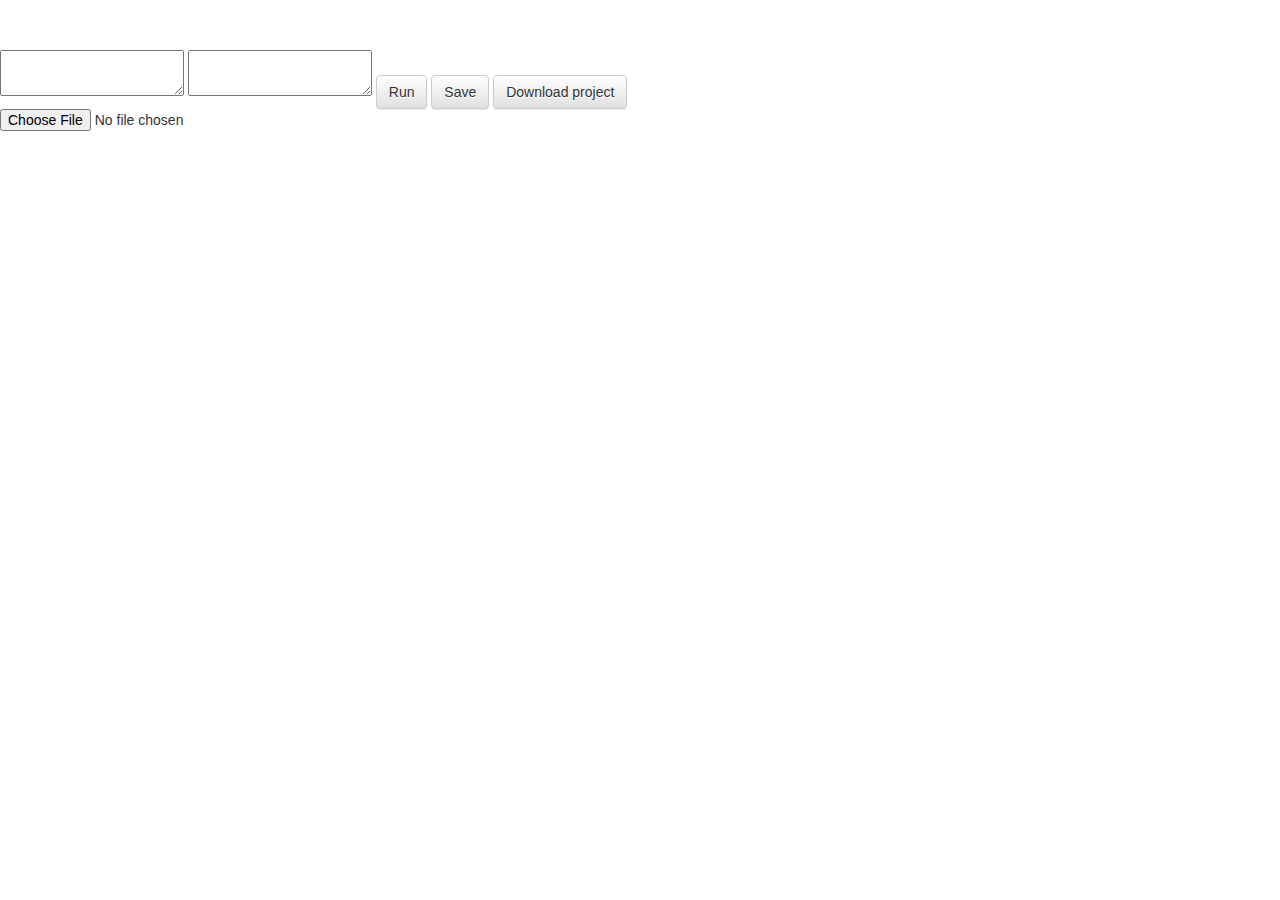
<file: test.html>
<!DOCTYPE html>
<html>
<head>
<title>WebCL IDE</title>
<meta charset="utf-8">

<link rel="stylesheet" href="libs/bootstrap/css/bootstrap.min.css">
<link rel="stylesheet" href="libs/bootstrap/css/bootstrap-theme.min.css">
<link rel="stylesheet" media="screen"
	href="libs/handsontable/handsontable.css">
<link rel="stylesheet" href="libs\jstree\themes\default\style.min.css">

<link rel="stylesheet" href="style.css">

<script type="text/javascript" src="libs/jquery/jquery-2.1.3.min.js"></script>
<script type="text/javascript" src="libs/bootstrap/js/bootstrap.min.js"></script>
<script type="text/javascript" src="libs/handsontable/numeral.js"></script>
<script type="text/javascript" src="libs/handsontable/handsontable.js"></script>
<script type="text/javascript" src="libs/jstree/jstree.min.js"></script>
<script type="text/javascript" src="libs/FileSaver/FileSaver.min.js"></script>
<script type="text/javascript" src="libs/jszip/jszip.min.js"></script>

<script src="utils.js" type="text/javascript"></script>
<script src="api.js" type="text/javascript"></script>


</head>
<body>
<textarea id='js-source'></textarea>
<textarea id='cl-source'></textarea>

<button type="button" class="btn btn-default" onclick="run();">Run</button>
<button type="button" class="btn btn-default" onclick="save();">Save</button>
<button type="button" class="btn btn-default" onclick="saveToDesktop();">Download project</button>
<input type='file' onchange='openFile(event)'>
<script>
$(function(){
	window.myData = new Data(); 
	window.project = undefined;
	window.testResultIndex = 0;
	
	console.log("Loading Project test");
	project = new Project("test");
	project.addTimer("total");
	project.addSource("main","js" , "");
	project.addSource("test","cl" , "");
	project.addParameter("a",WEBCL_IDE.TYPES.INT , 80 , false);
	project.addParameter("b",WEBCL_IDE.TYPES.INT , 20 , false);
	project.addParameter("c",WEBCL_IDE.TYPES.INT , 0 , true);

	
	
	var vectorIn = project.buildEmptyBuffer(WEBCL_IDE.TYPES.VECTOR_INT,4);
	vectorIn[0]=32;vectorIn[1]=12;vectorIn[2]=42;vectorIn[3]=3;
	
	myData.add("v_in",vectorIn);
	project.addParameter("v_in",WEBCL_IDE.TYPES.VECTOR_INT , "v_in" , false);
	project.addParameter("v_out",WEBCL_IDE.TYPES.VECTOR_INT , 4 , true);

	
});
function run(){
	save();
	try{
		var exec = project.build("main");
		var result = project.buildResult();
		console.log(project.buildArgs());
		WEBCL_IDE.TEMP_RESULT = result;
		project.execute(exec , result , myData);
		project.addResult("test"+testResultIndex,result,myData);
		testResultIndex++;
		console.log(project);
	}catch(e){
		console.log(e);
	}
	WEBCL_IDE.TEMP_RESULT = undefined;
};
function save(){
	project.updateSource('main',$("#js-source").val());
	project.updateSource('test',$("#cl-source").val());
	console.log("Sources has been save!!");
	
	
};

function saveToDesktop(){
	save();
	
	var zip = new JSZip();
	for(var key in myData.getData()){
		zip.file("buffers/"+key ,myData.get(key).buffer);
	}
	zip.file("project.json" ,project.output());
	var blob = zip.generate({type:"blob"});
	saveAs(blob, project.name+".zip");	
}

function openFile(event){
	var files = event.target.files;
	var reader = new FileReader();
	reader.onload = (function(theFile){
		return function(e) {
			window.zip = new JSZip(e.target.result);
			var p = new Project();
			p.load(zip.file("project.json").asText());
			 
			var files = zip.files;
			for(var name in files){
				if(name != "project.json"){
					var bufferName = name.slice(8);
					var zipBuffer = zip.file(name);
					if(zipBuffer != null){
						var buffer = p.buildArray(bufferName ,zipBuffer.asArrayBuffer());
						if(buffer){
							myData.add(bufferName , buffer); 
						}
					}
				}
			}
			project = p;
			$("#js-source").val(project.getSource("main"));
		}
	})(files[0]);
	reader.readAsArrayBuffer(files[0]);
	
	
	
}

</script>
</body>
</html>
</file>
<file: libs/handsontable/handsontable.css>
/*!
 * Handsontable 0.13.1
 * Handsontable is a JavaScript library for editable tables with basic copy-paste compatibility with Excel and Google Docs
 *
 * Copyright (c) 2012-2014 Marcin Warpechowski
 * Copyright (c) 2015 Handsoncode sp. z o.o. <hello@handsontable.com>
 * Licensed under the MIT license.
 * http://handsontable.com/
 *
 * Date: Thu Mar 19 2015 15:05:12 GMT+0100 (CET)
 */

.handsontable {
  position: relative;
}

.handsontable .hide{
  display: none;
}
.handsontable .relative {
  position: relative;
}

.handsontable.htAutoColumnSize {
  visibility: hidden;
  left: 0;
  position: absolute;
  top: 0;
}

.handsontable .wtHider {
  width: 0;
}

.handsontable .wtSpreader {
  position: relative;
  width: 0; /*must be 0, otherwise blank space appears in scroll demo after scrolling max to the right */
  height: auto;
}

.handsontable table,
.handsontable tbody,
.handsontable thead,
.handsontable td,
.handsontable th,
.handsontable input,
.handsontable textarea,
.handsontable div {
  box-sizing: content-box;
  -webkit-box-sizing: content-box;
  -moz-box-sizing: content-box;
}

.handsontable input,
.handsontable textarea {
  min-height: initial;
}

.handsontable table.htCore {
  border-collapse: separate;
  /*it must be separate, otherwise there are offset miscalculations in WebKit: http://stackoverflow.com/questions/2655987/border-collapse-differences-in-ff-and-webkit*/
  /*this actually only changes appearance of user selection - does not make text unselectable
  -webkit-user-select: none;
  -khtml-user-select: none;
  -moz-user-select: none;
  -o-user-select: none;
  -ms-user-select: none;
  /*user-select: none; /*no browser supports unprefixed version*/
  border-spacing: 0;
  margin: 0;
  border-width: 0;
  table-layout: fixed;
  width: 0;
  outline-width: 0;
  /* reset bootstrap table style. for more info see: https://github.com/handsontable/handsontable/issues/224 */
  max-width: none;
  max-height: none;
}

.handsontable col {
  width: 50px;
}

.handsontable col.rowHeader {
  width: 50px;
}

.handsontable th,
.handsontable td {
  border-right: 1px solid #CCC;
  border-bottom: 1px solid #CCC;
  height: 22px;
  empty-cells: show;
  line-height: 21px;
  padding: 0 4px 0 4px;
  /* top, bottom padding different than 0 is handled poorly by FF with HTML5 doctype */
  background-color: #FFF;
  vertical-align: top;
  overflow: hidden;
  outline-width: 0;
  white-space: pre-line;
  /* preserve new line character in cell */
}

.handsontable td.htInvalid {
  background-color: #ff4c42 !important; /*gives priority over td.area selection background*/
}

.handsontable td.htNoWrap {
  white-space: nowrap;
}

.handsontable th:last-child {
  /*Foundation framework fix*/
  border-right: 1px solid #CCC;
  border-bottom: 1px solid #CCC;
}

.handsontable tr:first-child th.htNoFrame,
.handsontable th:first-child.htNoFrame,
.handsontable th.htNoFrame {
  border-left-width: 0;
  background-color: white;
  border-color: #FFF;
}

.handsontable th:first-child,
.handsontable td:first-child,
.handsontable .htNoFrame + th,
.handsontable .htNoFrame + td {
  border-left: 1px solid #CCC;
}

.handsontable tr:first-child th,
.handsontable tr:first-child td {
  border-top: 1px solid #CCC;
}

.handsontable thead tr:last-child th {
  border-bottom-width: 0;
}

.handsontable thead tr.lastChild th {
  border-bottom-width: 0;
}

.handsontable th {
  background-color: #EEE;
  color: #222;
  text-align: center;
  font-weight: normal;
  white-space: nowrap;
}

.handsontable thead th {
  padding: 0;
}

.handsontable th.active {
  background-color: #CCC;
}

.handsontable thead th .relative {
  padding: 2px 4px;
}

/* plugins */

.handsontable .manualColumnMover {
  position: fixed;
  left: 0;
  top: 0;
  background-color: transparent;
  width: 5px;
  height: 25px;
  z-index: 999;
  cursor: move;
}

.handsontable .manualRowMover {
  position: fixed;
  left: -4px;
  top: 0;
  background-color: transparent;
  height: 5px;
  width: 50px;
  z-index: 999;
  cursor: move;
}

.handsontable .manualColumnMoverGuide,
.handsontable .manualRowMoverGuide {
  position: fixed;
  left: 0;
  top: 0;
  background-color: #CCC;
  width: 25px;
  height: 25px;
  opacity: 0.7;
  display: none;
}

.handsontable .manualColumnMoverGuide.active,
.handsontable .manualRowMoverGuide.active {
  display: block;
}

.handsontable .manualColumnMover:hover,
.handsontable .manualColumnMover.active,
.handsontable .manualRowMover:hover,
.handsontable .manualRowMover.active{
  background-color: #88F;
}

/* row + column resizer*/

.handsontable .manualColumnResizer {
  position: fixed;
  top: 0;
  cursor: col-resize;
  z-index: 110;
  width: 5px;
  height: 25px;
}

.handsontable .manualRowResizer {
  position: fixed;
  left: 0;
  cursor: row-resize;
  z-index: 110;
  height: 5px;
  width: 50px;
}

.handsontable .manualColumnResizer:hover,
.handsontable .manualColumnResizer.active,
.handsontable .manualRowResizer:hover,
.handsontable .manualRowResizer.active {
  background-color: #AAB;
}

.handsontable .manualColumnResizerGuide {
  position: fixed;
  right: 0;
  top: 0;
  background-color: #AAB;
  display: none;
  width: 0;
  border-right: 1px dashed #777;
  margin-left: 5px;
}

.handsontable .manualRowResizerGuide {
  position: fixed;
  left: 0;
  bottom: 0;
  background-color: #AAB;
  display: none;
  height: 0;
  border-bottom: 1px dashed #777;
  margin-top: 5px;
}

.handsontable .manualColumnResizerGuide.active,
.handsontable .manualRowResizerGuide.active {
  display: block;
}

.handsontable .columnSorting:hover {
  text-decoration: underline;
  cursor: pointer;
}

/* border line */

.handsontable .wtBorder {
  position: absolute;
  font-size: 0;
}
.handsontable .wtBorder.hidden{
  display:none !important;
}

.handsontable td.area {
  background: -moz-linear-gradient(top,  rgba(181,209,255,0.34) 0%, rgba(181,209,255,0.34) 100%); /* FF3.6+ */
  background: -webkit-gradient(linear, left top, left bottom, color-stop(0%,rgba(181,209,255,0.34)), color-stop(100%,rgba(181,209,255,0.34))); /* Chrome,Safari4+ */
  background: -webkit-linear-gradient(top,  rgba(181,209,255,0.34) 0%,rgba(181,209,255,0.34) 100%); /* Chrome10+,Safari5.1+ */
  background: -o-linear-gradient(top,  rgba(181,209,255,0.34) 0%,rgba(181,209,255,0.34) 100%); /* Opera 11.10+ */
  background: -ms-linear-gradient(top,  rgba(181,209,255,0.34) 0%,rgba(181,209,255,0.34) 100%); /* IE10+ */
  background: linear-gradient(to bottom,  rgba(181,209,255,0.34) 0%,rgba(181,209,255,0.34) 100%); /* W3C */
  filter: progid:DXImageTransform.Microsoft.gradient( startColorstr='#57b5d1ff', endColorstr='#57b5d1ff',GradientType=0 ); /* IE6-9 */
  background-color: #fff;
}

/* fill handle */

.handsontable .wtBorder.corner {
  font-size: 0;
  cursor: crosshair;
}

.handsontable .htBorder.htFillBorder {
  background: red;
  width: 1px;
  height: 1px;
}

.handsontableInput {
  border:none;
  outline-width: 0;
  margin: 0 ;
  padding: 1px 5px 0 5px;
  font-family: inherit;
  line-height: 21px;
  font-size: inherit;
  box-shadow: 0 0 0 2px #5292F7 inset;
  resize: none;
  /*below are needed to overwrite stuff added by jQuery UI Bootstrap theme*/
  display: inline-block;
  color: #000;
  border-radius: 0;
  background-color: #FFF;
  /*overwrite styles potentionally made by a framework*/
}

.handsontableInputHolder {
  position: absolute;
  top: 0;
  left: 0;
  z-index: 100;
}

.htSelectEditor {
  -webkit-appearance: menulist-button !important;
  position: absolute;
  width: auto;
}

/*
TextRenderer readOnly cell
*/

.handsontable .htDimmed {
  color: #777;
}

.handsontable .htSubmenu {
  position: relative;
}

.handsontable .htSubmenu :after{
  content: '▶';
  color: #777;
  position: absolute;
  right: 5px;
}


/*
TextRenderer horizontal alignment
*/
.handsontable .htLeft{
  text-align: left;
}
.handsontable .htCenter{
  text-align: center;
}
.handsontable .htRight{
  text-align: right;
}
.handsontable .htJustify{
  text-align: justify;
}
/*
TextRenderer vertical alignment
*/
.handsontable .htTop{
  vertical-align: top;
}
.handsontable .htMiddle{
  vertical-align: middle;
}
.handsontable .htBottom{
  vertical-align: bottom;
}

/*
TextRenderer placeholder value
*/

.handsontable .htPlaceholder {
  color: #999;
}

/*
AutocompleteRenderer down arrow
*/

.handsontable .htAutocompleteArrow {
  float: right;
  font-size: 10px;
  color: #EEE;
  cursor: default;
  width: 16px;
  text-align: center;
}

.handsontable td .htAutocompleteArrow:hover {
  color: #777;
}

.handsontable td.area .htAutocompleteArrow {
  color: #d3d3d3;
}

/*
CheckboxRenderer
*/

.handsontable .htCheckboxRendererInput.noValue {
  opacity: 0.5;
}

/*
NumericRenderer
*/

.handsontable .htNumeric {
  text-align: right;
}

/*
Comment For Cell
*/
.htCommentCell{
  position: relative;
}
.htCommentCell:after{
  content: '';
  position: absolute;
  top: 0;
  right: 0;
  border-left: 6px solid transparent;
  border-top: 6px solid red;
}

@-webkit-keyframes opacity-hide {
  from {
    opacity: 1;
  }
  to {
    opacity: 0;
    /*display: none;*/
  }
}
@keyframes opacity-hide {
  from {
    /*display: block;*/
    opacity: 1;
  }
  to {
    opacity: 0;
    /*display: none;*/
  }
}

@-webkit-keyframes opacity-show {
  from {
    opacity: 0;
    /*display: none;*/
  }
  to {
    opacity: 1;
    /*display: block;*/
  }
}
@keyframes opacity-show {
  from {
    opacity: 0;
    /*display: none;*/
  }
  to {
    opacity: 1;
    /*display: block;*/
  }
}

/**
 * Handsontable in Handsontable
 */

.handsontable .handsontable .wtHider {
  padding: 0 0 5px 0;
}

.handsontable .handsontable table {
  -webkit-box-shadow: 1px 2px 5px rgba(0, 0, 0, 0.4);
  box-shadow: 1px 2px 5px rgba(0, 0, 0, 0.4);
}

/**
* Autocomplete Editor
*/
.handsontable .autocompleteEditor.handsontable {
  padding-right: 17px;
}
.handsontable .autocompleteEditor.handsontable.htMacScroll {
  padding-right: 15px;
}


/**
 * Handsontable listbox theme
 */

.handsontable.listbox {
  margin: 0;
}

.handsontable.listbox .ht_master table {
  border: 1px solid #ccc;
  border-collapse: separate;
  background: white;
}

.handsontable.listbox th,
.handsontable.listbox tr:first-child th,
.handsontable.listbox tr:last-child th,
.handsontable.listbox tr:first-child td,
.handsontable.listbox td {
  border-width: 0;
}

.handsontable.listbox th,
.handsontable.listbox td {
  white-space: nowrap;
  text-overflow: ellipsis;
}

.handsontable.listbox td.htDimmed {
  cursor: default;
  color: inherit;
  font-style: inherit;
}

.handsontable.listbox .wtBorder {
  visibility: hidden;
}

.handsontable.listbox tr td.current,
.handsontable.listbox tr:hover td {
  background: #eee;
}

.htContextMenu {
  display: none;
  position: absolute;
  z-index: 1060; /*needs to be higher than 1050 - z-index for Twitter Bootstrap modal (#1569)*/
}

.htContextMenu .ht_clone_top,
.htContextMenu .ht_clone_left,
.htContextMenu .ht_clone_corner,
.htContextMenu .ht_clone_debug {
  display: none;
}

.ht_clone_top {
  z-index: 101;
}

.ht_clone_left {
  z-index: 102;
}

.ht_clone_corner {
  z-index: 103;
}

.ht_clone_debug {
  z-index: 103;
}

.htContextMenu table.htCore {
  outline: 1px solid #bbb;
}

.htContextMenu .wtBorder {
  visibility: hidden;
}

.htContextMenu table tbody tr td {
  background: white;
  border-width: 0;
  padding: 4px 6px 0px 6px;
  cursor: pointer;
  overflow: hidden;
  white-space: nowrap;
  text-overflow: ellipsis;
}

.htContextMenu table tbody tr td:first-child {
  border: 0;
}

.htContextMenu table tbody tr td.htDimmed{
  font-style: normal;
  color: #323232;
}

.htContextMenu table tbody tr td.current,
.htContextMenu table tbody tr td.zeroclipboard-is-hover {
  background: rgb(233, 233, 233);
}

.htContextMenu table tbody tr td.htSeparator {
  border-top: 1px solid #bbb;
  height: 0;
  padding: 0;
}

.htContextMenu table tbody tr td.htDisabled {
  color: #999;
}

.htContextMenu table tbody tr td.htDisabled:hover {
  background: white;
  color: #999;
  cursor: default;
}
.htContextMenu table tbody tr td div{
  padding-left: 10px;
}
.htContextMenu table tbody tr td div span.selected{
  margin-top: -2px;
  position: absolute;
  left: 4px;
}

.handsontable td.htSearchResult {
  background: #fcedd9;
  color: #583707;
}

/*
Cell borders
*/
.htBordered{
  /*box-sizing: border-box !important;*/
  border-width: 1px;
}
.htBordered.htTopBorderSolid{
  border-top-style: solid;
  border-top-color: #000;
}
.htBordered.htRightBorderSolid{
  border-right-style: solid;
  border-right-color: #000;
}
.htBordered.htBottomBorderSolid{
  border-bottom-style: solid;
  border-bottom-color: #000;
}
.htBordered.htLeftBorderSolid{
  border-left-style: solid;
  border-left-color: #000;
}

.htCommentTextArea{
  background-color: #FFFACD;
  box-shadow: 1px 1px 2px #bbb;
  font-family: 'Arial';
  -webkit-box-shadow: 1px 1px 2px #bbb;
  -moz-box-shadow: 1px 1px 2px #bbb;

}

/* Grouping indicators */
.handsontable colgroup col.rowHeader.htGroupCol {
  width: 25px !important;
}
.handsontable colgroup col.rowHeader.htGroupColClosest {
  width: 30px !important;
}

.handsontable .htGroupIndicatorContainer {
  background: #fff;
  border: 0px;
  padding-bottom: 0px;
  vertical-align: bottom;
  position: relative;
}

.handsontable thead .htGroupIndicatorContainer {
  vertical-align: top;
  border-bottom: 0px;
}

.handsontable tbody tr th:nth-last-child(2) {
  border-right: 1px solid #CCC;
}

.handsontable thead tr:nth-last-child(2) th {
  border-bottom: 1px solid #CCC;
  padding-bottom: 5px;
}


.ht_clone_corner thead tr th:nth-last-child(2) {
  border-right: 1px solid #CCC;
}

.htVerticalGroup {
  height: 100%;
}

.htHorizontalGroup {
  width: 100%;
  height: 100%;
}

.htVerticalGroup:not(.htCollapseButton):after {
  content: "";
  height: 100%;
  width: 1px;
  display: block;
  background: #ccc;
  margin-left: 5px;
}

.htHorizontalGroup:not(.htCollapseButton):after {
  content: "";
  width: 100%;
  height: 1px;
  display: block;
  background: #ccc;
  margin-top: 20%;
}

.htCollapseButton {
  width: 10px;
  height: 10px;
  line-height: 10px;
  text-align: center;
  border-radius: 5px;
  border: 1px solid #f3f3f3;
  -webkit-box-shadow: 1px 1px 3px rgba(0, 0, 0, 0.4);
  box-shadow: 1px 1px 3px rgba(0, 0, 0, 0.4);
  cursor: pointer;
  margin-bottom: 3px;
  position: relative;
}

.htCollapseButton:after {
  content: "";
  height: 300%;
  width: 1px;
  display: block;
  background: #ccc;
  margin-left: 4px;
  position: absolute;
  /*top: -300%;*/
  bottom: 10px;
}


thead .htCollapseButton {
  right: 5px;
  position: absolute;
  top: 5px;
  background: #fff;
}

thead .htCollapseButton:after {
  height: 1px;
  width: 700%;
  right: 10px;
  top: 4px;
}

.handsontable tr th .htGroupStart:after {
  background: transparent;
  border-left: 1px solid #ccc;
  border-top: 1px solid #ccc;
  width: 5px;
  position: relative;
  top: 50%;
}

.handsontable thead tr th .htGroupStart:after {
  background: transparent;
  border-left: 1px solid #ccc;
  border-top: 1px solid #ccc;
  height: 5px;
  width: 50%;
  position: relative;
  top: 0px;
  left: 50%;
}

.handsontable .htGroupLevelTrigger {
  -webkit-box-shadow: 1px 1px 3px rgba(0, 0, 0, 0.4);
  box-shadow: 1px 1px 3px rgba(0, 0, 0, 0.4);
  width: 15px;
  height: 15px;
  margin: 4px auto;
  padding: 0px;
  line-height: 15px;
  cursor: pointer;
}

.handsontable tr th .htExpandButton {
  position: absolute;
  width: 10px;
  height: 10px;
  line-height: 10px;
  text-align: center;
  border-radius: 5px;
  border: 1px solid #f3f3f3;
  -webkit-box-shadow: 1px 1px 3px rgba(0, 0, 0, 0.4);
  box-shadow: 1px 1px 3px rgba(0, 0, 0, 0.4);
  cursor: pointer;
  top: 0px;
  display: none;
}

.handsontable thead tr th .htExpandButton {
  /*left: 5px;*/
  top: 5px;
}

.handsontable tr th .htExpandButton.clickable {
  display: block;
}

.handsontable col.hidden {
  width: 0px !important;
}

.handsontable tr.hidden,
.handsontable tr.hidden td,
.handsontable tr.hidden th {
  display: none;
}

/*WalkontableDebugOverlay*/

.wtDebugHidden {
  display: none;
}

.wtDebugVisible {
  display: block;
  -webkit-animation-duration: 0.5s;
  -webkit-animation-name: wtFadeInFromNone;
  animation-duration: 0.5s;
  animation-name: wtFadeInFromNone;
}

@keyframes wtFadeInFromNone {
  0% {
    display: none;
    opacity: 0;
  }

  1% {
    display: block;
    opacity: 0;
  }

  100% {
    display: block;
    opacity: 1;
  }
}

@-webkit-keyframes wtFadeInFromNone {
  0% {
    display: none;
    opacity: 0;
  }

  1% {
    display: block;
    opacity: 0;
  }

  100% {
    display: block;
    opacity: 1;
  }
}

/*

 Handsontable Mobile Text Editor stylesheet

 */

.handsontable.mobile {
  -webkit-touch-callout:none;
  -webkit-user-select:none;
  -khtml-user-select:none;
  -moz-user-select:none;
  -ms-user-select:none;
  user-select:none;
  -webkit-tap-highlight-color:rgba(0,0,0,0);
  -webkit-overflow-scrolling: touch;
}

.htMobileEditorContainer {
  display: none;
  position: absolute;
  top: 0;
  width: 70%;
  height: 54pt;
  background: #f8f8f8;
  border-radius: 20px;
  border: 1px solid #ebebeb;
  z-index: 999;
  box-sizing: border-box;
  -webkit-box-sizing: border-box;
  -webkit-text-size-adjust: none;
}

.topLeftSelectionHandle:not(.ht_master .topLeftSelectionHandle),
.topLeftSelectionHandle-HitArea:not(.ht_master .topLeftSelectionHandle-HitArea) {
  z-index: 9999;
}

/* Initial left/top coordinates - overwritten when actual position is set */
.topLeftSelectionHandle,
.topLeftSelectionHandle-HitArea,
.bottomRightSelectionHandle,
.bottomRightSelectionHandle-HitArea {
  left: -10000px;
  top: -10000px;
}

.htMobileEditorContainer.active {
  display: block;
}

.htMobileEditorContainer .inputs {
  position: absolute;
  right: 210pt;
  bottom: 10pt;
  top: 10pt;
  left: 14px;
  height: 34pt;
}

.htMobileEditorContainer .inputs textarea {
  font-size: 13pt;
  border: 1px solid #a1a1a1;
  -webkit-appearance: none;
  -webkit-box-shadow: none;
  -moz-box-shadow: none;
  box-shadow: none;
  position: absolute;
  left: 14px;
  right: 14px;
  top: 0;
  bottom: 0;
  padding: 7pt;
}

.htMobileEditorContainer .cellPointer {
  position: absolute;
  top: -13pt;
  height: 0;
  width: 0;
  left: 30px;

  border-left: 13pt solid transparent;
  border-right: 13pt solid transparent;
  border-bottom: 13pt solid #ebebeb;
}

.htMobileEditorContainer .cellPointer.hidden {
  display: none;
}

.htMobileEditorContainer .cellPointer:before {
  content: '';
  display: block;
  position: absolute;
  top: 2px;
  height: 0;
  width: 0;
  left: -13pt;

  border-left: 13pt solid transparent;
  border-right: 13pt solid transparent;
  border-bottom: 13pt solid #f8f8f8;
}

.htMobileEditorContainer .moveHandle {
  position: absolute;
  top: 10pt;
  left: 5px;
  width: 30px;
  bottom: 0px;
  cursor: move;
  z-index: 9999;
}

.htMobileEditorContainer .moveHandle:after {
  content: "..\a..\a..\a..";
  white-space: pre;
  line-height: 10px;
  font-size: 20pt;
  display: inline-block;
  margin-top: -8px;
  color: #ebebeb;
}

.htMobileEditorContainer .positionControls {
  width: 205pt;
  position: absolute;
  right: 5pt;
  top: 0;
  bottom: 0;
}

.htMobileEditorContainer .positionControls > div {
  width: 50pt;
  height: 100%;
  float: left;
}

.htMobileEditorContainer .positionControls > div:after {
  content: " ";
  display: block;
  width: 15pt;
  height: 15pt;
  text-align: center;
  line-height: 50pt;
}

.htMobileEditorContainer .leftButton:after,
.htMobileEditorContainer .rightButton:after,
.htMobileEditorContainer .upButton:after,
.htMobileEditorContainer .downButton:after {
  transform-origin: 5pt 5pt;
  -webkit-transform-origin: 5pt 5pt;
  margin: 21pt 0 0 21pt;
}

.htMobileEditorContainer .leftButton:after {
  border-top: 2px solid #288ffe;
  border-left: 2px solid #288ffe;
  -webkit-transform: rotate(-45deg);
  /*margin-top: 17pt;*/
  /*margin-left: 20pt;*/
}
.htMobileEditorContainer .leftButton:active:after {
  border-color: #cfcfcf;
}

.htMobileEditorContainer .rightButton:after {
  border-top: 2px solid #288ffe;
  border-left: 2px solid #288ffe;
  -webkit-transform: rotate(135deg);
  /*margin-top: 17pt;*/
  /*margin-left: 10pt;*/
}
.htMobileEditorContainer .rightButton:active:after {
  border-color: #cfcfcf;
}

.htMobileEditorContainer .upButton:after {
  /*border-top: 2px solid #cfcfcf;*/
  border-top: 2px solid #288ffe;
  border-left: 2px solid #288ffe;
  -webkit-transform: rotate(45deg);
  /*margin-top: 22pt;*/
  /*margin-left: 15pt;*/
}
.htMobileEditorContainer .upButton:active:after {
  border-color: #cfcfcf;
}

.htMobileEditorContainer .downButton:after {
  border-top: 2px solid #288ffe;
  border-left: 2px solid #288ffe;
  -webkit-transform: rotate(225deg);
  /*margin-top: 15pt;*/
  /*margin-left: 15pt;*/
}
.htMobileEditorContainer .downButton:active:after {
  border-color: #cfcfcf;
}

.handsontable.hide-tween {
  -webkit-animation: opacity-hide 0.3s;
  animation: opacity-hide 0.3s;
  animation-fill-mode: forwards;
  -webkit-animation-fill-mode: forwards;
}

.handsontable.show-tween {
  -webkit-animation: opacity-show 0.3s;
  animation: opacity-show 0.3s;
  animation-fill-mode: forwards;
  -webkit-animation-fill-mode: forwards;
}
</file>
<file: style.css>
.hide {
    display: none;
}
body {
  padding-top: 50px;
}

/*
 * Top navigation
 * Hide default border to remove 1px line.
 */
.navbar-fixed-top {
  border: 0;
}

#navbarWrapper{
	margin-left: 0;
}

.explorerTabs {
}

.fill{
	position: fixed;
	overflow-x: hidden;
    overflow-y: hidden;
    display: block;
}

#navDiv{
	min-height:100%;
	padding:0;
	border-right:1px solid blue; 
}

#mainDiv{
	right: 0;
	min-height:100%;
}

.myerror{
	color:red;
}

		
}
</file>
